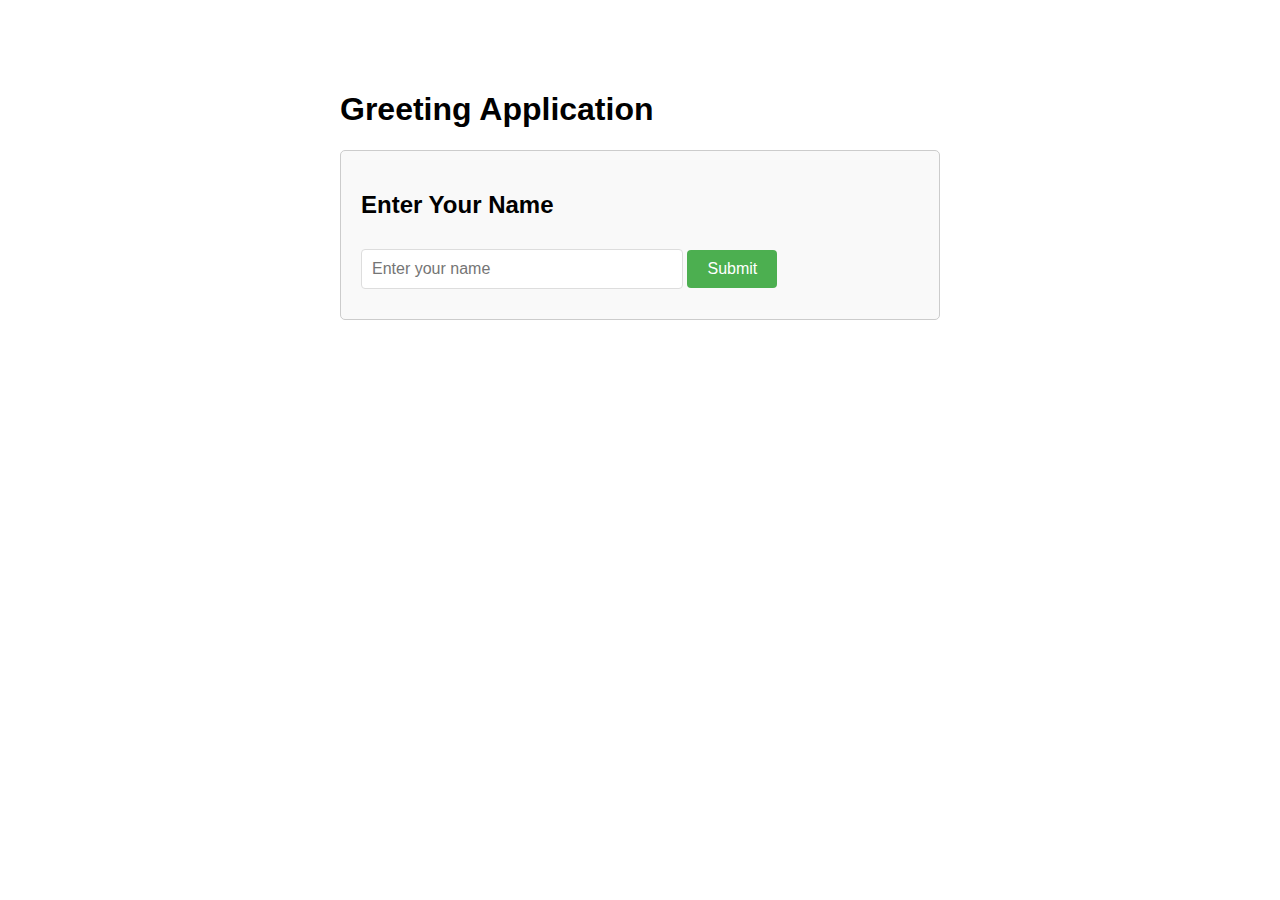
<file: lambda_function.html>
<!DOCTYPE html>
<html lang="en">
<head>
    <meta charset="UTF-8">
    <meta name="viewport" content="width=device-width, initial-scale=1.0">
    <title>Greeting App</title>
    <style>
        body {
            font-family: Arial, sans-serif;
            max-width: 600px;
            margin: 50px auto;
            padding: 20px;
        }
        
        .form-container {
            border: 1px solid #ccc;
            padding: 20px;
            border-radius: 5px;
            background-color: #f9f9f9;
        }
        
        input {
            padding: 10px;
            width: 100%;
            max-width: 300px;
            margin: 10px 0;
            border: 1px solid #ddd;
            border-radius: 4px;
            font-size: 16px;
        }
        
        button {
            padding: 10px 20px;
            background-color: #4CAF50;
            color: white;
            border: none;
            border-radius: 4px;
            cursor: pointer;
            font-size: 16px;
        }
        
        button:hover {
            background-color: #45a049;
        }
        
        button:disabled {
            background-color: #cccccc;
            cursor: not-allowed;
        }
        
        .response {
            margin-top: 20px;
            padding: 15px;
            border-radius: 4px;
            display: none;
        }
        
        .response.success {
            background-color: #d4edda;
            color: #155724;
            border: 1px solid #c3e6cb;
            display: block;
        }
        
        .response.error {
            background-color: #f8d7da;
            color: #721c24;
            border: 1px solid #f5c6cb;
            display: block;
        }
        
        .loading {
            display: none;
            margin-top: 10px;
        }
        
        .loading.show {
            display: block;
        }
    </style>
</head>
<body>
    <h1>Greeting Application</h1>
    
    <div class="form-container">
        <h2>Enter Your Name</h2>
        <form id="greetingForm">
            <input 
                type="text" 
                id="nameInput" 
                placeholder="Enter your name" 
                required
            >
            <button type="submit">Submit</button>
        </form>
        
        <div class="loading" id="loading">
            Loading...
        </div>
        
        <div class="response" id="response"></div>
    </div>

    <script>
        // Replace this with your actual API Gateway endpoint
        const API_ENDPOINT = 'https://wyeos33cl3.execute-api.eu-west-2.amazonaws.com/prod/greet';
        
        const form = document.getElementById('greetingForm');
        const nameInput = document.getElementById('nameInput');
        const responseDiv = document.getElementById('response');
        const loadingDiv = document.getElementById('loading');
        
        form.addEventListener('submit', async (e) => {
            e.preventDefault();
            
            const name = nameInput.value.trim();
            
            if (!name) {
                showResponse('Please enter your name', 'error');
                return;
            }
            
            // Show loading state
            loadingDiv.classList.add('show');
            responseDiv.classList.remove('success', 'error');
            
            try {
                const response = await fetch(API_ENDPOINT, {
                    method: 'POST',
                    headers: {
                        'Content-Type': 'application/json'
                    },
                    body: JSON.stringify({ name: name })
                });
                
                const data = await response.json();
                
                if (response.ok) {
                    showResponse(data.message, 'success');
                    nameInput.value = ''; // Clear input
                } else {
                    showResponse(data.error || 'An error occurred', 'error');
                }
            } catch (error) {
                console.error('Error:', error);
                showResponse('Failed to connect to the server. Check the console.', 'error');
            } finally {
                loadingDiv.classList.remove('show');
            }
        });
        
        function showResponse(message, type) {
            responseDiv.textContent = message;
            responseDiv.className = `response ${type}`;
        }
    </script>
</body>
</html>
</file>
